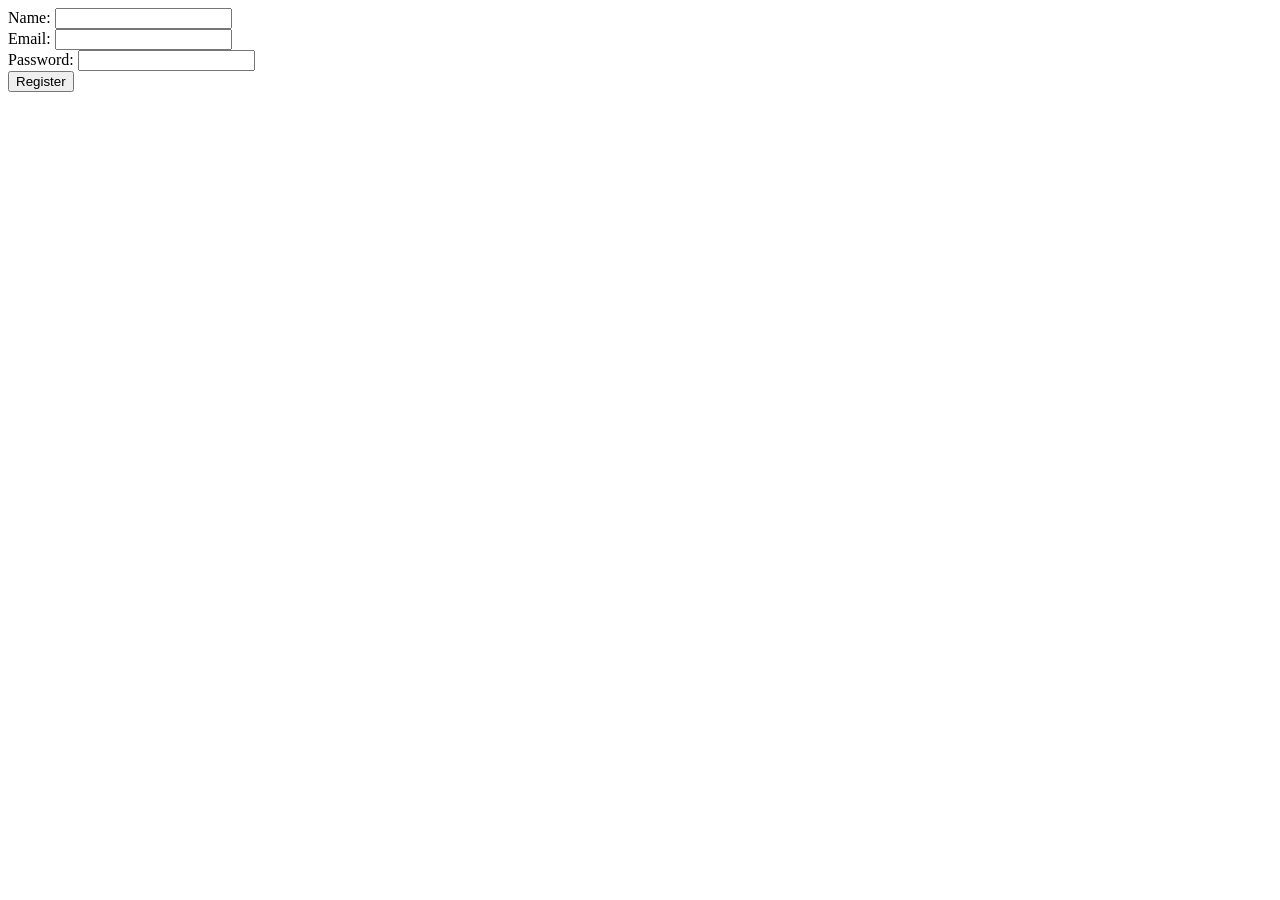
<file: registrationPage/index.html>
<!DOCTYPE html>
<html lang="en">
<head>
    <meta charset="UTF-8">
    <meta name="viewport" content="width=device-width, initial-scale=1.0">
    <title>Document</title>
</head>
<body>
    <label for="name">Name:</label>
    <input type="text" name="name" id="name"><br>

    <label for="email">Email:</label>
    <input type="email" name="email" id="email"><br>

    <label for="password">Password:</label>
    <input type="password" name="password" id="password"><br>

    <button type="button" id="btn">Register</button>

    <div id="students"></div>
    <script src="./index.js"></script>
</body>
</html>
</file>
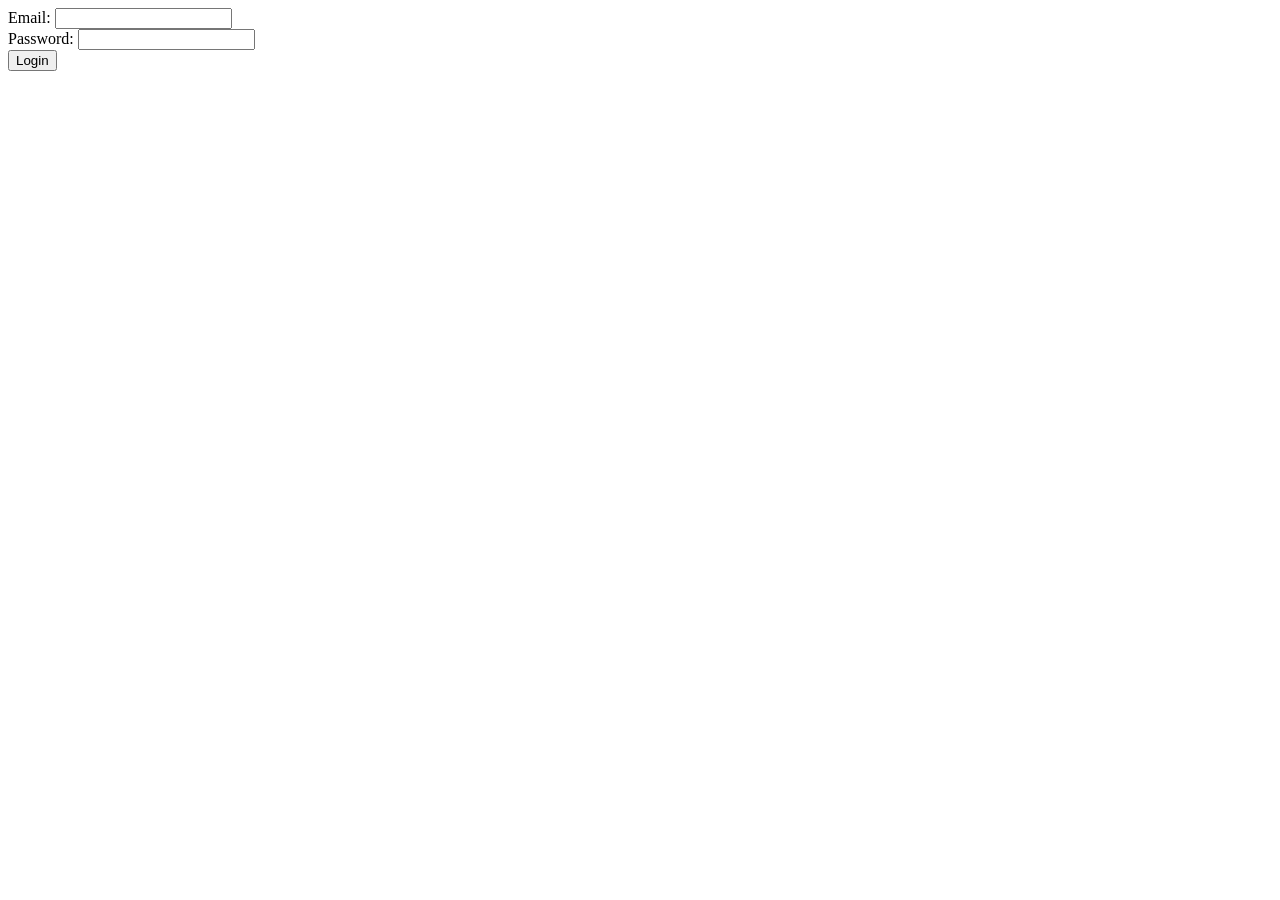
<file: registrationPage/login.html>
<!DOCTYPE html>
<html lang="en">
<head>
    <meta charset="UTF-8">
    <meta name="viewport" content="width=device-width, initial-scale=1.0">
    <title>Document</title>
</head>
<body>
    <div id="msg"></div>
    <label for="email">Email:</label>
    <input type="email" name="email" id="email"><br>

    <label for="password">Password:</label>
    <input type="password" name="password" id="password"><br>

    <button type="button" id="btn">Login</button>

    <script src="./login.js"></script>
</body>
</html>
</file>
